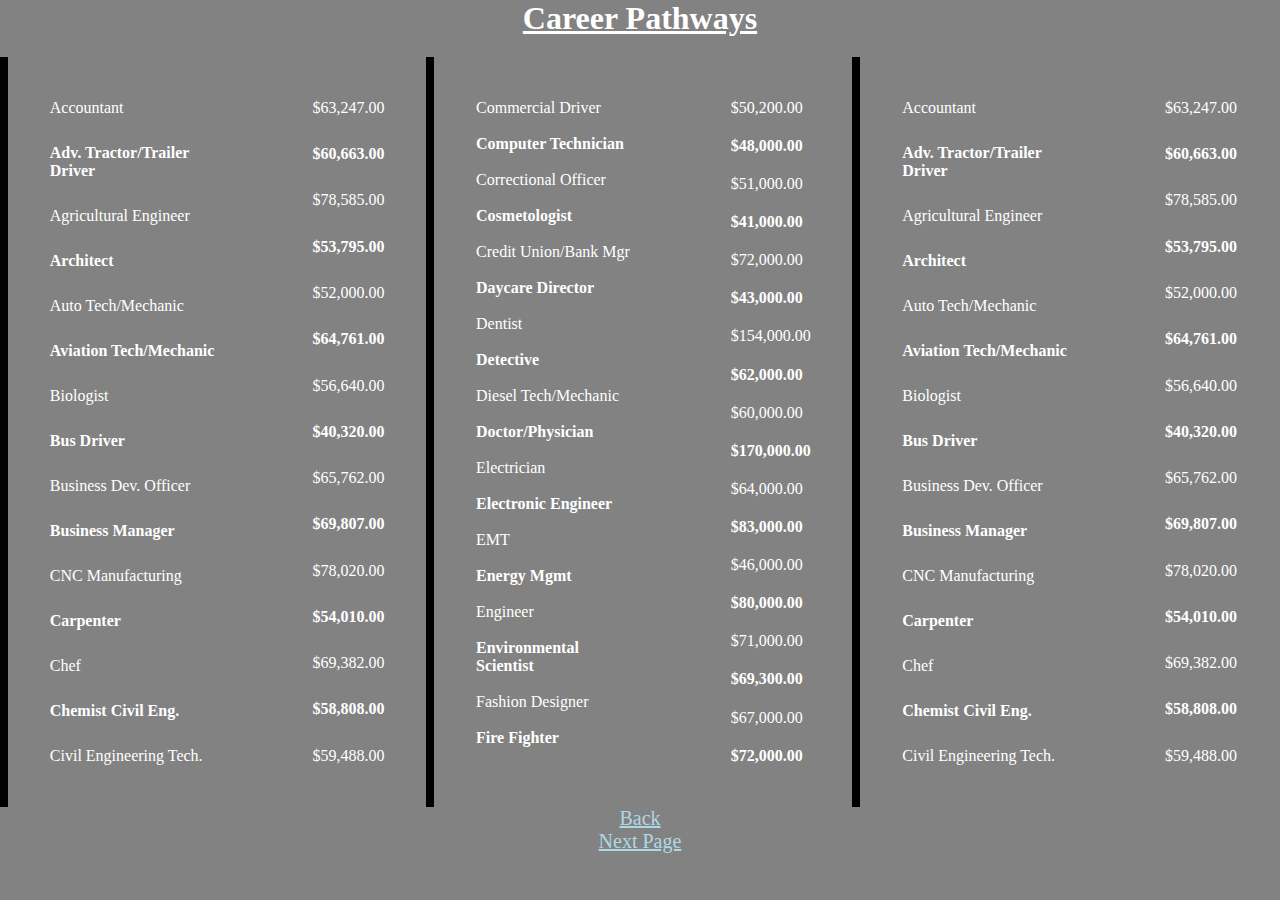
<file: careers.html>
<!DOCTYPE html>
<html lang="en">

<head>
    <meta charset="UTF-8">
    <meta name="viewport" content="width=device-width, initial-scale=1.0">
    <title>Career Pathways</title>
    <link rel="stylesheet" href="styles.css">
</head>

<body>
    <section>
        <h1>Career Pathways</h1>
    </section>
    <section class="same-line">
        <section class="career-container">
            <section class="careers" id="words">
                <p>Accountant</p>
                <p id="bold">Adv. Tractor/Trailer Driver</p>
                <p>Agricultural Engineer</p>
                <p id="bold">Architect</p>
                <p>Auto Tech/Mechanic</p>
                <p id="bold">Aviation Tech/Mechanic</p>
                <p>Biologist</p>
                <p id="bold">Bus Driver</p>
                <p>Business Dev. Officer</p>
                <p id="bold">Business Manager</p>
                <p>CNC Manufacturing</p>
                <p id="bold">Carpenter</p>
                <p>Chef</p>
                <p id="bold">Chemist Civil Eng.</p>
                <p>Civil Engineering Tech.</p>
            </section>
            <section class="careers">
                <p>$63,247.00</p>
                <p id="bold">$60,663.00</p>
                <p>$78,585.00</p>
                <p id="bold">$53,795.00</p>
                <p>$52,000.00</p>
                <p id="bold">$64,761.00</p>
                <p>$56,640.00</p>
                <p id="bold">$40,320.00</p>
                <p>$65,762.00</p>
                <p id="bold">$69,807.00</p>
                <p>$78,020.00</p>
                <p id="bold">$54,010.00</p>
                <p>$69,382.00</p>
                <p id="bold">$58,808.00</p>
                <p>$59,488.00</p>
            </section>
        </section>
        <section class="career-container">
            <section class="careers" id="words">
                <p>Commercial Driver</p><br>
                <p id="bold">Computer Technician</p>
                <br>
                <p>Correctional Officer</p><br>
                <p id="bold">Cosmetologist</p><br>
                <p>Credit Union/Bank Mgr</p><br>
                <p id="bold">Daycare Director</p><br>
                <p>Dentist</p><br>
                <p id="bold">Detective</p><br>
                <p>Diesel Tech/Mechanic</p><br>
                <p id="bold">Doctor/Physician</p><br>
                <p>Electrician</p><br>
                <p id="bold">Electronic Engineer</p><br>
                <p>EMT</p><br>
                <p id="bold">Energy Mgmt</p><br>
                <p>Engineer</p><br>
                <p id="bold">Environmental Scientist</p><br>
                <p>Fashion Designer</p><br>
                <p id="bold">Fire Fighter</p><br>
            </section>
            <section class="careers">
                <!-- Need to add bold id to every second p -->
                <p>$50,200.00</p>
                <p id="bold">$48,000.00</p>
                <p>$51,000.00</p>
                <p id="bold">$41,000.00</p>
                <p>$72,000.00</p>
                <p id="bold">$43,000.00</p>
                <p>$154,000.00</p>
                <p id="bold">$62,000.00</p>
                <p>$60,000.00</p>
                <p id="bold">$170,000.00</p>
                <p>$64,000.00</p>
                <p id="bold">$83,000.00</p>
                <p>$46,000.00</p>
                <p id="bold">$80,000.00</p>
                <p>$71,000.00</p>
                <p id="bold">$69,300.00</p>
                <p>$67,000.00</p>
                <p id="bold">$72,000.00</p>
            </section>
        </section>
        <section class="career-container">
            <section class="careers" id="words">
                <!-- Need to change these with the one on figma -->
                <p>Accountant</p>
                <p id="bold">Adv. Tractor/Trailer Driver</p>
                <p>Agricultural Engineer</p>
                <p id="bold">Architect</p>
                <p>Auto Tech/Mechanic</p>
                <p id="bold">Aviation Tech/Mechanic</p>
                <p>Biologist</p>
                <p id="bold">Bus Driver</p>
                <p>Business Dev. Officer</p>
                <p id="bold">Business Manager</p>
                <p>CNC Manufacturing</p>
                <p id="bold">Carpenter</p>
                <p>Chef</p>
                <p id="bold">Chemist Civil Eng.</p>
                <p>Civil Engineering Tech.</p>
            </section>
            <section class="careers">
                <p>$63,247.00</p>
                <p id="bold">$60,663.00</p>
                <p>$78,585.00</p>
                <p id="bold">$53,795.00</p>
                <p>$52,000.00</p>
                <p id="bold">$64,761.00</p>
                <p>$56,640.00</p>
                <p id="bold">$40,320.00</p>
                <p>$65,762.00</p>
                <p id="bold">$69,807.00</p>
                <p>$78,020.00</p>
                <p id="bold">$54,010.00</p>
                <p>$69,382.00</p>
                <p id="bold">$58,808.00</p>
                <p>$59,488.00</p>
            </section>
        </section>
    </section>
    <a href="index.html">Back</a>
    <a href="careers2.html">Next Page</a>
</body>

</html>
</file>
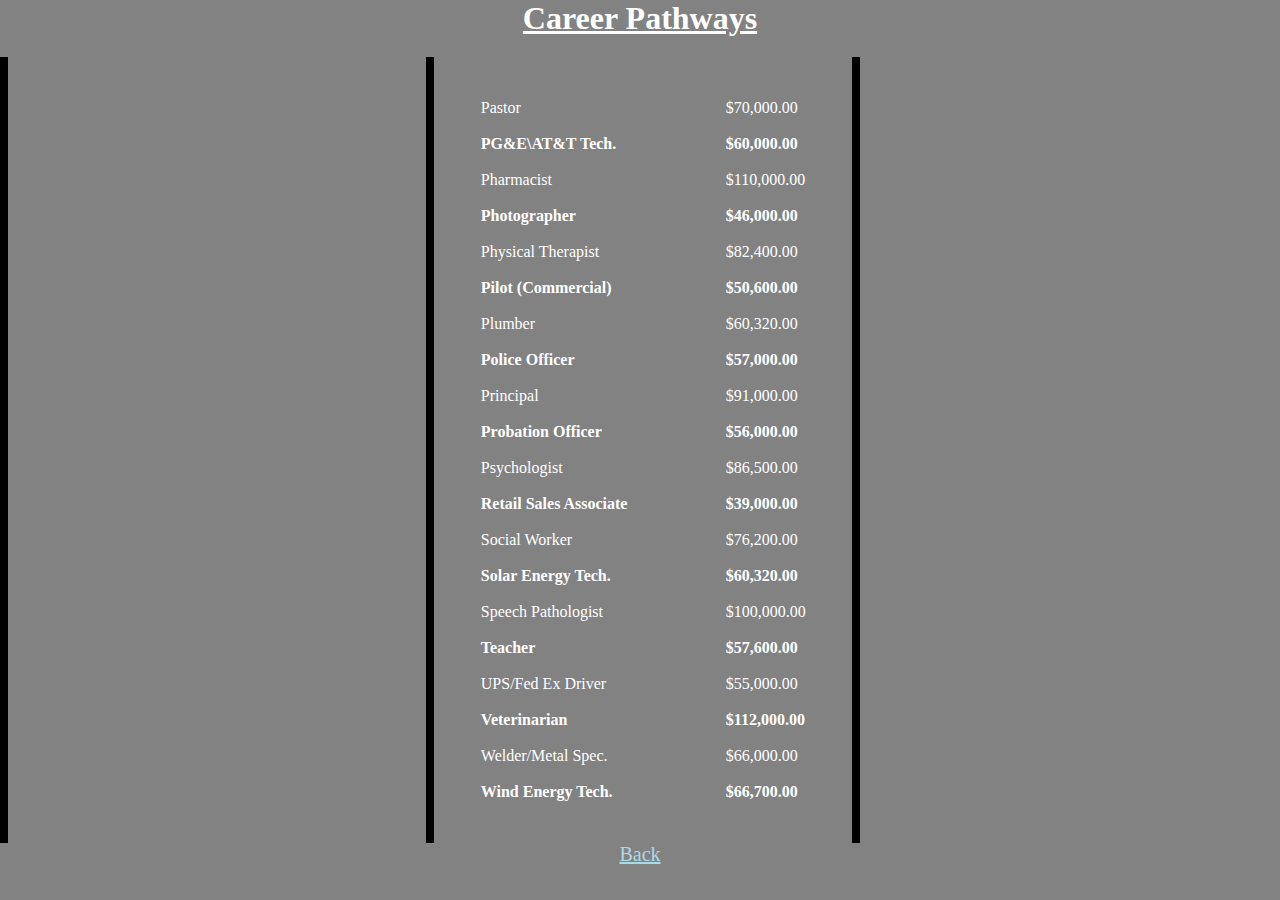
<file: careers2.html>
<!DOCTYPE html>
<html lang="en">

<head>
     <meta charset="UTF-8">
     <meta name="viewport" content="width=device-width, initial-scale=1.0">
     <title>Document</title>
     <link rel="stylesheet" href="styles.css">
</head>

<body>
     <section>
          <h1>Career Pathways</h1>
     </section>
     <section class="same-line">
          <section class="career-container">
               <section class="careers" id="words">

               </section>
               <section class="careers">

               </section>
          </section>
          <section class="career-container">
               <section class="careers" id="words">

                    <p>Pastor</p>
                    <br>

                    <p id="bold">PG&E\AT&T Tech.</p>
                    <br>
                    <p>Pharmacist</p>
                    <br>
                    <p id="bold">Photographer</p>
                    <br>
                    <p> Physical Therapist</p>
                    <br>
                    <p id="bold"> Pilot (Commercial)</p>
                    <br>
                    <p>Plumber</p>
                    <br>
                    <p id="bold">Police Officer</p>
                    <br>
                    <p>Principal</p>
                    <br>
                    <p id="bold">Probation Officer</p>
                    <br>
                    <p>Psychologist</p>
                    <br>
                    <p id="bold">Retail Sales Associate</p>
                    <br>
                    <p>Social Worker</p>
                    <br>
                    <p id="bold">Solar Energy Tech.</p>
                    <br>
                    <p>Speech Pathologist</p>
                    <br>
                    <p id="bold">Teacher</p>
                    <br>
                    <p>UPS/Fed Ex Driver</p>
                    <br>
                    <p id="bold">Veterinarian</p>
                    <br>
                    <p>Welder/Metal Spec.</p>
                    <br>
                    <p id="bold">Wind Energy Tech.</p>
               </section>
               <section class="careers">
                    <!-- Need to add bold id to every second p -->
                    <p>$70,000.00</p>
                    <p id="bold">$60,000.00</p>
                    <p>$110,000.00</p>
                    <p id="bold">$46,000.00</p>
                    <p>$82,400.00</p>
                    <p id="bold">$50,600.00</p>
                    <p>$60,320.00</p>
                    <p id="bold">$57,000.00</p>
                    <p>$91,000.00</p>
                    <p id="bold">$56,000.00</p>
                    <p>$86,500.00</p>
                    <p id="bold">$39,000.00</p>
                    <p>$76,200.00</p>
                    <p id="bold">$60,320.00</p>
                    <p>$100,000.00</p>
                    <p id="bold">$57,600.00</p>
                    <p>$55,000.00</p>
                    <p id="bold">$112,000.00</p>
                    <p>$66,000.00</p>
                    <p id="bold">$66,700.00</p>
               </section>
          </section>
          <section class="career-container">
               <section class="careers" id="words">

               </section>
               <section class="careers">

               </section>
          </section>
     </section>
     <a href="index.html">Back</a>
</body>

</html>
</file>
<file: styles.css>
* {
    box-sizing: border-box;
    margin: 0;
}

a {
    display: flex;
    flex-direction: row;
    justify-content: center;
    text-decoration: underline;
    font-size: 20px;
    color: lightblue;
}

#bold {
    font-weight: bold;
}

label,
input {
    text-align: center;
    border-radius: 25px;
    margin-left: 1vw;
}

body {
    background-color: #828282;
    color: white;
}

.nav {
    display: flex;
    justify-content: center;
    padding: 2vw;
}

hr {
    height: 1vh;
    background-color: black;
    border: none;
}

.info {
    padding: 2vw;
    text-align: center;
}

#maincontainer {
    display: flex;
    justify-content: center;
}

#inputcontainer {
    width: 40%;
    display: flex;
    flex-flow: column;
    gap: 5vw;
}

#inputcontainer hr {
    width: 50%;
    height: .5vh;
    margin: .5vh 0 .5vh 0;
}


.expenses2 {
    display: flex;
    flex-direction: column;
    width: 100%;
}

.income2 {
    display: flex;
    flex-direction: column;
    width: 100%;
}

.results {
    width: 50%;
    display: flex;
    flex-flow: column;
    gap: 5vh;
    justify-content: center;
    align-items: center;
}

.results hr {
    height: .5vh;
}

.nws {
    background-color: #D9D9D9;
    border-color: #D9D9D9;
    border-style: dotted;
    border-radius: 1em;
    width: 75%;
}

.nws h3 {
    color: rgb(0, 0, 0);
    padding: 1vw;
}

#misc {
    margin-top: 5vh;
    display: flex;
    flex-flow: column;
    align-items: center;
}

#misc a {
    color: #7EC9FF;
}

#misc a:active {
    color: rgb(255, 118, 118)
}

#eecucontainer {
    max-width: 500px;
}

#eecu {
    width: 100%;
    height: 100%;
}

.same-line {
    display: flex;
    width: 100vw;
    box-sizing: border-box;
}

.career-container {
    display: flex;
    flex-flow: row;
    width: 33.3vw;
    justify-content: space-evenly;
    margin-top: 20px;
    border-left: .5em solid black;
}

#words {
    margin-right: 10px;
}

h1 {
    text-align: center;
    text-decoration-line: underline;
}

.careers {
    padding: 10%;
    text-align: left;
    display: flex;
    flex-flow: column;
    justify-content: space-between;

}


/*place media query for mobile career page 1 and 2 for mobile versions of the website*/
.bottom {

    color: black;

}

@media only screen and (max-width:640px) {

    .careers {
        padding: 2%;
        text-align: left;
        display: flex;
        flex-flow: column;
        justify-content: space-between;
        font-size: 8px;

    }

}
</file>
